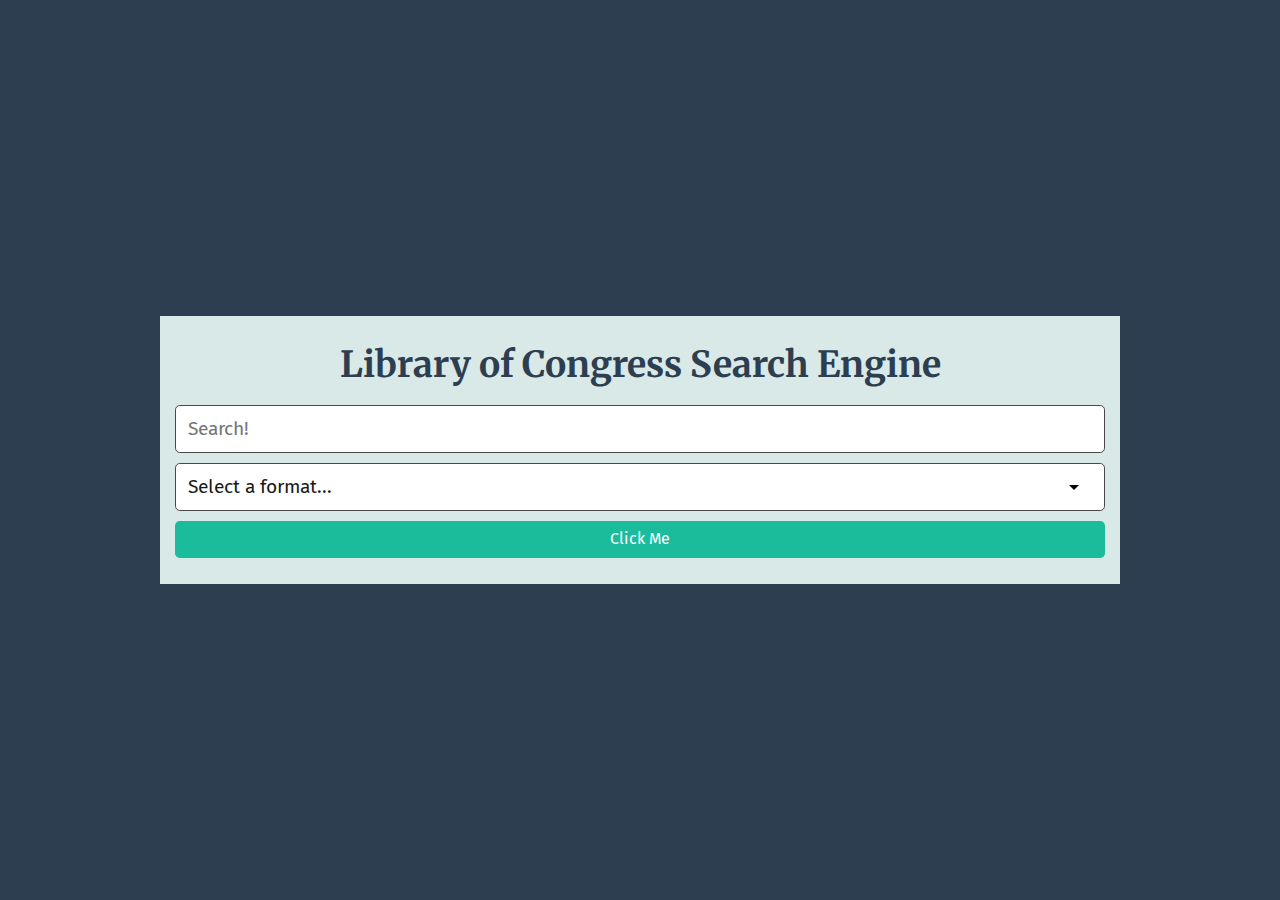
<file: index.html>
<!DOCTYPE html>
<html lang="en">

<head>
  <meta charset="UTF-8" />
  <meta name="viewport" content="width=device-width, initial-scale=1.0" />
  <title>Library of Congress Search</title>
  <link href="https://fonts.googleapis.com/css2?family=Fira+Sans:wght@400&family=Merriweather:wght@700&display=swap"
    rel="stylesheet" />

  <link rel="stylesheet" href="jass.css" />

  <link rel="stylesheet" href="style.css" />
</head>

<body>
  <div class="flex-row align-center justify-center min-100-vh bg-primary">
    <div class="col-12 col-md-9 flex-column align-center bg-light p-5">
      <h1 class="text-primary">Library of Congress Search Engine</h1>
      <form id="search-form" class="form w-100">
        <input id="search-input" class="form-input w-100" type="text" placeholder="Search!">
        <select id="format-input" class="form-input w-100">
          <option value="" disabled selected>Select a format...</option>
          <option value="maps">Maps</option>
          <option value="audio">Audio</option>
          <option value="photos">Photos</option>
          <option value="manuscripts">Manuscripts</option>
          <option value="newspapers">Newspapers</option>
          <option value="film-and-videos">Film and Videos</option>
          <option value="notated-music">Notated Music</option>
          <option value="websites">Websites</option>
        </select>
        <button id = "search-Btn" class="btn btn-info btn-block">Click Me</button>
      </form>
    </div>
  </div>

  <script src="script.js"></script>
</body>

</html>
</file>
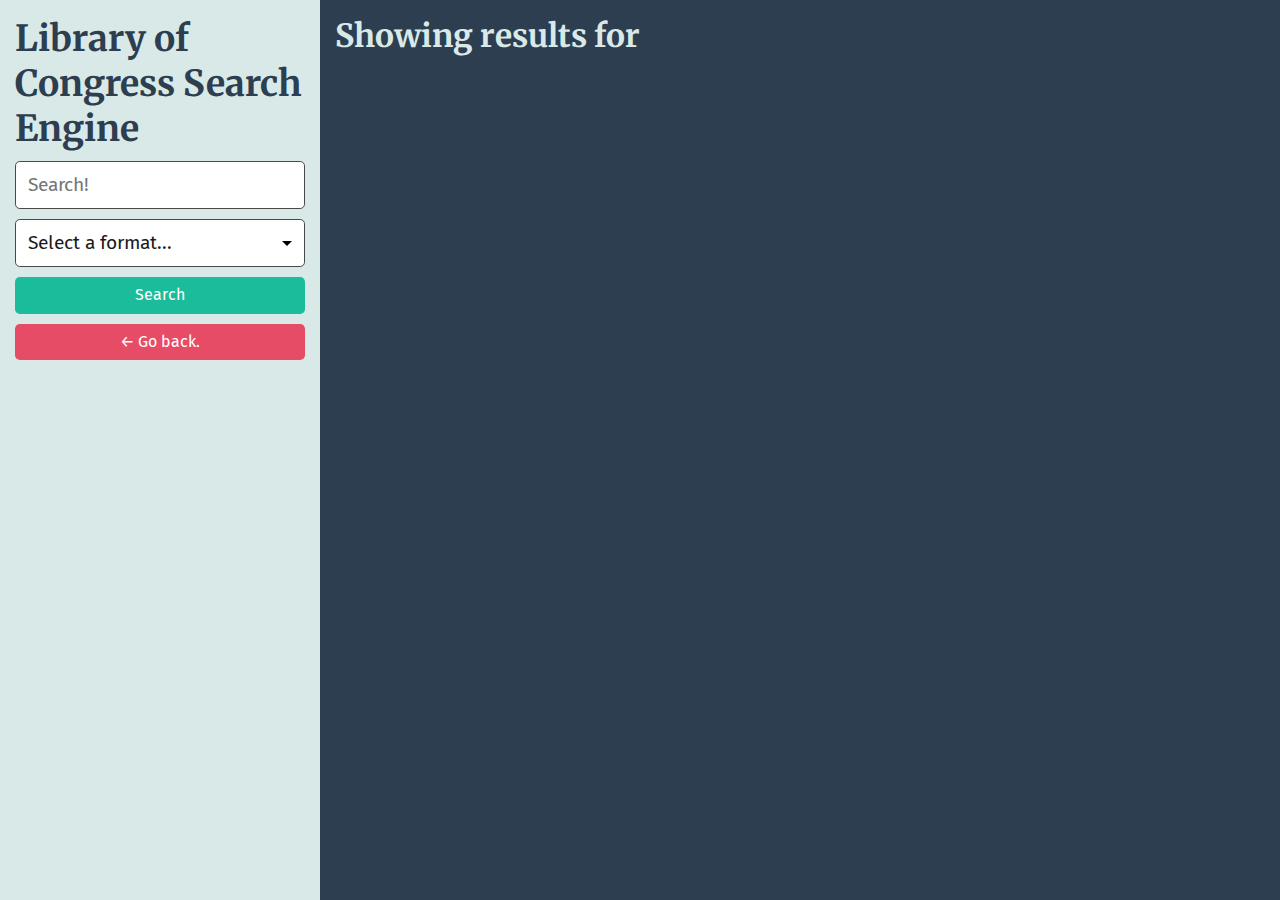
<file: search-results.html>
<!DOCTYPE html>
<html lang="en">

<head>
  <meta charset="UTF-8" />
  <meta name="viewport" content="width=device-width, initial-scale=1.0" />
  <title>Results | Library of Congress Search</title>
  <link href="https://fonts.googleapis.com/css2?family=Fira+Sans:wght@400&family=Merriweather:wght@700&display=swap"
    rel="stylesheet" />
    <link rel="stylesheet" href="jass.css" />
    <link rel="stylesheet" href="style.css" />
</head>

<body>

  <div class="flex-row align-start align-stretch-md align-content-start align-content-stretch-md min-100-vh bg-primary">
    <div class="col-12 col-md-3 bg-light p-3">
      <h1 class="text-primary">Library of Congress Search Engine</h1>
      <form id="search-form" class="mb-2">
        <input id="search-input" class="form-input w-100" type="text" placeholder="Search!">
        <select id="format-input" class="form-input w-100">
          <option value="" disabled selected>Select a format...</option>
          <option value="maps">Maps</option>
          <option value="audio">Audio</option>
          <option value="photos">Photos</option>
          <option value="manuscripts">Manuscripts</option>
          <option value="newspapers">Newspapers</option>
          <option value="film-and-videos">Film and Videos</option>
          <option value="notated-music">Notated Music</option>
          <option value="websites">Websites</option>
        </select>
        <button id = "search-Btn" class="btn btn-info btn-block">Search</button>
      </form>

      <a href="./index.html" class="btn btn-block btn-danger">&larr; Go back.</a>
    </div>

    <div class="col-12 col-md-9 p-3 text-light">
      <h2>Showing results for <span id="result-text"></span></h2>
      <div id="result-content" ></div>
    </div>
  </div>

  <script src="display-search.js"></script>
</body>

</html>
</file>
<file: style.css>
body {
  font-family: 'Fira Sans', sans-serif;
}

h1,
h2,
h3,
h4,
h5,
h6 {
  font-family: 'Merriweather', serif;
  font-weight: 700;
}
</file>
<file: jass.css>
/*! normalize.css v8.0.1 | MIT License | github.com/necolas/normalize.css */
/* Document
   ========================================================================== */
/**
 * 1. Correct the line height in all browsers.
 * 2. Prevent adjustments of font size after orientation changes in iOS.
 */
html {
  line-height: 1.15;
  /* 1 */
  -webkit-text-size-adjust: 100%;
  /* 2 */
}

/* Sections
   ========================================================================== */
/**
 * Remove the margin in all browsers.
 */
body {
  margin: 0;
}

/**
 * Render the `main` element consistently in IE.
 */
main {
  display: block;
}

/**
 * Correct the font size and margin on `h1` elements within `section` and
 * `article` contexts in Chrome, Firefox, and Safari.
 */
h1 {
  font-size: 2em;
  margin: 0.67em 0;
}

/* Grouping content
   ========================================================================== */
/**
 * 1. Add the correct box sizing in Firefox.
 * 2. Show the overflow in Edge and IE.
 */
hr {
  box-sizing: content-box;
  /* 1 */
  height: 0;
  /* 1 */
  overflow: visible;
  /* 2 */
}

/**
 * 1. Correct the inheritance and scaling of font size in all browsers.
 * 2. Correct the odd `em` font sizing in all browsers.
 */
pre {
  font-family: monospace, monospace;
  /* 1 */
  font-size: 1em;
  /* 2 */
}

/* Text-level semantics
   ========================================================================== */
/**
 * Remove the gray background on active links in IE 10.
 */
a {
  background-color: transparent;
}

/**
 * 1. Remove the bottom border in Chrome 57-
 * 2. Add the correct text decoration in Chrome, Edge, IE, Opera, and Safari.
 */
abbr[title] {
  border-bottom: none;
  /* 1 */
  text-decoration: underline;
  /* 2 */
  text-decoration: underline dotted;
  /* 2 */
}

/**
 * Add the correct font weight in Chrome, Edge, and Safari.
 */
b,
strong {
  font-weight: bolder;
}

/**
 * 1. Correct the inheritance and scaling of font size in all browsers.
 * 2. Correct the odd `em` font sizing in all browsers.
 */
code,
kbd,
samp {
  font-family: monospace, monospace;
  /* 1 */
  font-size: 1em;
  /* 2 */
}

/**
 * Add the correct font size in all browsers.
 */
small {
  font-size: 80%;
}

/**
 * Prevent `sub` and `sup` elements from affecting the line height in
 * all browsers.
 */
sub,
sup {
  font-size: 75%;
  line-height: 0;
  position: relative;
  vertical-align: baseline;
}

sub {
  bottom: -0.25em;
}

sup {
  top: -0.5em;
}

/* Embedded content
   ========================================================================== */
/**
 * Remove the border on images inside links in IE 10.
 */
img {
  border-style: none;
}

/* Forms
   ========================================================================== */
/**
 * 1. Change the font styles in all browsers.
 * 2. Remove the margin in Firefox and Safari.
 */
button,
input,
optgroup,
select,
textarea {
  font-family: inherit;
  /* 1 */
  font-size: 100%;
  /* 1 */
  line-height: 1.15;
  /* 1 */
  margin: 0;
  /* 2 */
}

/**
 * Show the overflow in IE.
 * 1. Show the overflow in Edge.
 */
button,
input {
  /* 1 */
  overflow: visible;
}

/**
 * Remove the inheritance of text transform in Edge, Firefox, and IE.
 * 1. Remove the inheritance of text transform in Firefox.
 */
button,
select {
  /* 1 */
  text-transform: none;
}

/**
 * Correct the inability to style clickable types in iOS and Safari.
 */
button,
[type='button'],
[type='reset'],
[type='submit'] {
  -webkit-appearance: button;
}

/**
 * Remove the inner border and padding in Firefox.
 */
button::-moz-focus-inner,
[type='button']::-moz-focus-inner,
[type='reset']::-moz-focus-inner,
[type='submit']::-moz-focus-inner {
  border-style: none;
  padding: 0;
}

/**
 * Restore the focus styles unset by the previous rule.
 */
button:-moz-focusring,
[type='button']:-moz-focusring,
[type='reset']:-moz-focusring,
[type='submit']:-moz-focusring {
  outline: 1px dotted ButtonText;
}

/**
 * Correct the padding in Firefox.
 */
fieldset {
  padding: 0.35em 0.75em 0.625em;
}

/**
 * 1. Correct the text wrapping in Edge and IE.
 * 2. Correct the color inheritance from `fieldset` elements in IE.
 * 3. Remove the padding so developers are not caught out when they zero out
 *    `fieldset` elements in all browsers.
 */
legend {
  box-sizing: border-box;
  /* 1 */
  color: inherit;
  /* 2 */
  display: table;
  /* 1 */
  max-width: 100%;
  /* 1 */
  padding: 0;
  /* 3 */
  white-space: normal;
  /* 1 */
}

/**
 * Add the correct vertical alignment in Chrome, Firefox, and Opera.
 */
progress {
  vertical-align: baseline;
}

/**
 * Remove the default vertical scrollbar in IE 10+.
 */
textarea {
  overflow: auto;
}

/**
 * 1. Add the correct box sizing in IE 10.
 * 2. Remove the padding in IE 10.
 */
[type='checkbox'],
[type='radio'] {
  box-sizing: border-box;
  /* 1 */
  padding: 0;
  /* 2 */
}

/**
 * Correct the cursor style of increment and decrement buttons in Chrome.
 */
[type='number']::-webkit-inner-spin-button,
[type='number']::-webkit-outer-spin-button {
  height: auto;
}

/**
 * 1. Correct the odd appearance in Chrome and Safari.
 * 2. Correct the outline style in Safari.
 */
[type='search'] {
  -webkit-appearance: textfield;
  /* 1 */
  outline-offset: -2px;
  /* 2 */
}

/**
 * Remove the inner padding in Chrome and Safari on macOS.
 */
[type='search']::-webkit-search-decoration {
  -webkit-appearance: none;
}

/**
 * 1. Correct the inability to style clickable types in iOS and Safari.
 * 2. Change font properties to `inherit` in Safari.
 */
::-webkit-file-upload-button {
  -webkit-appearance: button;
  /* 1 */
  font: inherit;
  /* 2 */
}

/* Interactive
   ========================================================================== */
/*
 * Add the correct display in Edge, IE 10+, and Firefox.
 */
details {
  display: block;
}

/*
 * Add the correct display in all browsers.
 */
summary {
  display: list-item;
}

/* Misc
   ========================================================================== */
/**
 * Add the correct display in IE 10+.
 */
template {
  display: none;
}

/**
 * Add the correct display in IE 10.
 */
[hidden] {
  display: none;
}

/* 
=================
END NORMALIZE CSS
=================
*/
*,
*::before,
*::after {
  box-sizing: border-box;
}

html,
body {
  min-height: 100%;
}

body {
  margin: 0;
  padding: 0;
  font-family: -apple-system, BlinkMacSystemFont, 'Segoe UI', Roboto, Helvetica, Arial, sans-serif, 'Apple Color Emoji', 'Segoe UI Emoji', 'Segoe UI Symbol';
  font-size: 16px;
  color: #1a1a1a;
}

h1,
h2,
h3,
h4,
h5,
h6 {
  margin: 0 0 0.5rem;
  line-height: 1.25;
}

h1 {
  font-size: 2.25rem;
}

h2 {
  font-size: 2rem;
}

h3 {
  font-size: 1.75rem;
}

h4 {
  font-size: 1.5rem;
}

h5 {
  font-size: 1.25rem;
}

h6 {
  font-size: 1rem;
}

p {
  font-size: 1.1rem;
  margin: 0 0 1rem;
  line-height: 1.5;
}

ul,
ol,
dl {
  margin-top: 0;
  margin-bottom: 1rem;
}

label {
  display: inline-block;
}

input,
select,
textarea,
button {
  margin: 0;
}

a {
  color: #1b89bc;
  text-decoration: none;
}

a:hover {
  color: #065b83;
  text-decoration: underline;
}

/* HEIGHT / WIDTH UTILS */
.w-100 {
  width: 100%;
}

.w-75 {
  width: 75%;
}

.w-50 {
  width: 50%;
}

.w-25 {
  width: 25%;
}

.min-100-vh {
  min-height: 100vh;
}

.min-100-vw {
  min-width: 100vw;
}

/* MARGIN/PADDING UTILS */
/* Margin - all sides */
.m-0 {
  margin: 0;
}

.m-1 {
  margin: 0.375rem;
}

.m-2 {
  margin: 0.625rem;
}

.m-3 {
  margin: 1rem;
}

.m-4 {
  margin: 1.375rem;
}

.m-5 {
  margin: 1.625rem;
}

.m-auto {
  margin: auto;
}

/* Margin-bottom */
.mb-0 {
  margin-bottom: 0;
}

.mb-1 {
  margin-bottom: 0.375rem;
}

.mb-2 {
  margin-bottom: 0.625rem;
}

.mb-3 {
  margin-bottom: 1rem;
}

.mb-4 {
  margin-bottom: 1.375rem;
}

.mb-5 {
  margin-bottom: 1.625rem;
}

.mb-auto {
  margin-bottom: auto;
}

/* Margin-top */
.mt-0 {
  margin-top: 0;
}

.mt-1 {
  margin-top: 0.375rem;
}

.mt-2 {
  margin-top: 0.625rem;
}

.mt-3 {
  margin-top: 1rem;
}

.mt-4 {
  margin-top: 1.375rem;
}

.mt-5 {
  margin-top: 1.625rem;
}

.mt-auto {
  margin-top: auto;
}

/* Margin-right */
.mr-0 {
  margin-right: 0;
}

.mr-1 {
  margin-right: 0.375rem;
}

.mr-2 {
  margin-right: 0.625rem;
}

.mr-3 {
  margin-right: 1rem;
}

.mr-4 {
  margin-right: 1.375rem;
}

.mr-5 {
  margin-right: 1.625rem;
}

.mr-auto {
  margin-right: auto;
}

/* Margin-left */
.ml-0 {
  margin-left: 0;
}

.ml-1 {
  margin-left: 0.375rem;
}

.ml-2 {
  margin-left: 0.625rem;
}

.ml-3 {
  margin-left: 1rem;
}

.ml-4 {
  margin-left: 1.375rem;
}

.ml-5 {
  margin-left: 1.625rem;
}

.ml-auto {
  margin-left: auto;
}

/* Margin - x axis */
.mx-0 {
  margin-right: 0;
  margin-left: 0;
}

.mx-1 {
  margin-right: 0.375rem;
  margin-left: 0.375rem;
}

.mx-2 {
  margin-right: 0.625rem;
  margin-left: 0.625rem;
}

.mx-3 {
  margin-right: 1rem;
  margin-left: 1rem;
}

.mx-4 {
  margin-right: 1.375rem;
  margin-left: 1.375rem;
}

.mx-5 {
  margin-right: 1.625rem;
  margin-left: 1.625rem;
}

.mx-auto {
  margin-right: auto;
  margin-left: auto;
}

/* Margin - y axis */
.my-0 {
  margin-top: 0;
  margin-bottom: 0;
}

.my-1 {
  margin-top: 0.375rem;
  margin-bottom: 0.375rem;
}

.my-2 {
  margin-top: 0.625rem;
  margin-bottom: 0.625rem;
}

.my-3 {
  margin-top: 1rem;
  margin-bottom: 1rem;
}

.my-4 {
  margin-top: 1.375rem;
  margin-bottom: 1.375rem;
}

.my-5 {
  margin-top: 1.625rem;
  margin-bottom: 1.625rem;
}

.my-auto {
  margin-top: auto;
  margin-bottom: auto;
}

/* Padding - all sides */
.p-0 {
  padding: 0;
}

.p-1 {
  padding: 0.375rem;
}

.p-2 {
  padding: 0.625rem;
}

.p-3 {
  padding: 1rem;
}

.p-4 {
  padding: 1.375rem;
}

.p-5 {
  padding: 1.625rem;
}

/* padding-bottom */
.pb-0 {
  padding-bottom: 0;
}

.pb-1 {
  padding-bottom: 0.375rem;
}

.pb-2 {
  padding-bottom: 0.625rem;
}

.pb-3 {
  padding-bottom: 1rem;
}

.pb-4 {
  padding-bottom: 1.375rem;
}

.pb-5 {
  padding-bottom: 1.625rem;
}

/* padding-top */
.pt-0 {
  padding-top: 0;
}

.pt-1 {
  padding-top: 0.375rem;
}

.pt-2 {
  padding-top: 0.625rem;
}

.pt-3 {
  padding-top: 1rem;
}

.pt-4 {
  padding-top: 1.375rem;
}

.pt-5 {
  padding-top: 1.625rem;
}

/* padding-right */
.pr-0 {
  padding-right: 0;
}

.pr-1 {
  padding-right: 0.375rem;
}

.pr-2 {
  padding-right: 0.625rem;
}

.pr-3 {
  padding-right: 1rem;
}

.pr-4 {
  padding-right: 1.375rem;
}

.pr-5 {
  padding-right: 1.625rem;
}

/* padding-left */
.pl-0 {
  padding-left: 0;
}

.pl-1 {
  padding-left: 0.375rem;
}

.pl-2 {
  padding-left: 0.625rem;
}

.pl-3 {
  padding-left: 1rem;
}

.pl-4 {
  padding-left: 1.375rem;
}

.pl-5 {
  padding-left: 1.625rem;
}

/* padding - x axis */
.px-0 {
  padding-right: 0;
  padding-left: 0;
}

.px-1 {
  padding-right: 0.375rem;
  padding-left: 0.375rem;
}

.px-2 {
  padding-right: 0.625rem;
  padding-left: 0.625rem;
}

.px-3 {
  padding-right: 1rem;
  padding-left: 1rem;
}

.px-4 {
  padding-right: 1.375rem;
  padding-left: 1.375rem;
}

.px-5 {
  padding-right: 1.625rem;
  padding-left: 1.625rem;
}

/* Padding - y axis */
.py-0 {
  padding-top: 0;
  padding-bottom: 0;
}

.py-1 {
  padding-top: 0.375rem;
  padding-bottom: 0.375rem;
}

.py-2 {
  padding-top: 0.625rem;
  padding-bottom: 0.625rem;
}

.py-3 {
  padding-top: 1rem;
  padding-bottom: 1rem;
}

.py-4 {
  padding-top: 1.375rem;
  padding-bottom: 1.375rem;
}

.py-5 {
  padding-top: 1.625rem;
  padding-bottom: 1.625rem;
}

.text-uppercase {
  text-transform: uppercase !important;
}

.text-lowercase {
  text-transform: lowercase !important;
}

.text-center {
  text-align: center !important;
}

.text-justify {
  text-align: justify !important;
}

.text-right {
  text-align: right !important;
}

.text-primary {
  color: #2d3e50 !important;
}

.text-info {
  color: #1bbc9b !important;
}

.text-danger {
  color: #e64c66 !important;
}

.text-default {
  color: #aeaeae !important;
}

.text-light {
  color: #d9e9e8 !important;
}

.text-dark {
  color: #1a1a1a !important;
}

.text-white {
  color: #ffffff !important;
}

.text-black {
  color: #000000 !important;
}

.text-link {
  color: #1b89bc !important;
}

/* BACKGROUND UTILS */
.bg-primary {
  background-color: #2d3e50 !important;
}

.bg-info {
  background-color: #1bbc9b !important;
}

.bg-danger {
  background-color: #e64c66 !important;
}

.bg-light {
  background-color: #d9e9e8 !important;
}

.bg-dark {
  background-color: #1a1a1a !important;
}

.bg-white {
  background-color: #ffffff !important;
}

.bg-black {
  background-color: #000000 !important;
}

.bg-link {
  background-color: #1b89bc !important;
}

/* DISPLAY */
.display-none {
  display: none !important;
}

.display-block {
  display: block !important;
}

.display-inline-block {
  display: inline-block !important;
}

.display-inline {
  display: inline !important;
}

.display-flex {
  display: flex !important;
}

.btn {
  text-align: center;
  display: inline-block;
  padding: 0.5rem 1.2rem;
  margin: 0;
  text-decoration: none;
  font-size: 1rem;
  border-radius: 0.3rem;
  border: 1px solid transparent;
  outline: none;
  color: #1a1a1a;
  background-color: #aeaeae;
  transition: color 0.2s ease-in-out, background-color 0.2s ease-in-out;
}

.btn:hover {
  background-color: #cecece;
}

.btn.btn-squared {
  border-radius: 0;
}

.btn.btn-sm {
  font-size: 0.85rem;
  padding: 0.3rem 0.9rem;
}

.btn.btn-lg {
  font-size: 1.25rem;
  padding: 0.8rem 1.4rem;
}

.btn.btn-block {
  width: 100%;
  display: block;
  text-align: center;
}

.btn.btn-primary {
  background-color: #2d3e50;
  color: #d9e9e8;
}

.btn.btn-primary:hover {
  background-color: #57779a;
}

.btn.btn-danger {
  background-color: #e64c66;
  color: #ffffff;
}

.btn.btn-danger:hover {
  background-color: #ee8294;
}

.btn.btn-info {
  background-color: #1bbc9b;
  color: #ffffff;
}

.btn.btn-info:hover {
  background-color: #31e1bd;
}

.btn.btn-light {
  background-color: #d9e9e8;
  color: #1a1a1a;
}

.btn.btn-light:hover {
  background-color: #84b8b4;
}

.btn.btn-dark {
  background-color: #1a1a1a;
  color: #d9e9e8;
}

.btn.btn-dark:hover {
  background-color: #5f5f5f;
}

.btn.btn-white {
  background-color: #ffffff;
  color: #1a1a1a;
}

.btn.btn-white:hover {
  background-color: #cccccc;
}

.btn.btn-black {
  background-color: #000000;
  color: #ffffff;
}

.btn.btn-black:hover {
  background-color: #666666;
}

.btn.btn-link {
  background-color: #1b89bc;
  color: #ffffff;
}

.btn.btn-link:hover {
  background-color: #31a9e1;
}

.card {
  border: 1px solid #1a1a1a;
  margin-bottom: 1rem;
}

.card .card-header {
  padding: 0.375rem;
  background-color: #2d3e50;
  color: #d9e9e8;
}

.card .card-body {
  padding: 0.375rem;
}

.card .card-footer {
  border-top: 1px solid #1a1a1a;
  padding: 0.375rem;
}

.card.card-rounded {
  border-radius: 0.3rem;
}

.card.card-rounded .card-header {
  border-radius: calc(0.18rem - 1px) calc(0.18rem - 1px) 0 0;
}

form {
  width: 100%;
}

form .form-group {
  display: block;
  width: 100%;
  margin: 0.625rem 0;
}

form .form-input,
form .form-textarea {
  display: block;
}

form select {
  -webkit-appearance: none;
  -moz-appearance: none;
  background-image: url("data:image/svg+xml;utf8,<svg fill='black' height='24' viewBox='0 0 24 24' width='24' xmlns='http://www.w3.org/2000/svg'><path d='M7 10l5 5 5-5z'/><path d='M0 0h24v24H0z' fill='none'/></svg>");
  background-repeat: no-repeat;
  background-position-x: 98%;
  background-position-y: 50%;
}

form label,
form .form-label {
  display: inline-block;
  font-size: 1.2rem;
  margin: 0.625rem 0 0.25rem 0.3rem;
}

form .form-input {
  width: 100%;
  padding: 0.75rem;
  color: #1a1a1a;
  background-color: #ffffff;
  margin: 0.625rem 0;
  font-size: 1.2rem;
  border: 1px solid #484848;
  border-radius: 0.3rem;
}

form .form-input.form-input-squared {
  border-radius: 0;
}

form [type='checkbox'],
form [type='radio'] {
  display: inline-block;
}

label form [type='checkbox'], label
form [type='radio'] {
  display: inline-block;
}

.container {
  width: 85%;
  max-width: 1200px;
  margin-left: auto;
  margin-right: auto;
}

.container.container-fluid {
  width: 92%;
}

/* FLEX CONTENT */
.flex-row {
  display: flex;
  flex-direction: row;
  flex-wrap: wrap;
}

.flex-column {
  display: flex;
  flex-direction: column;
  flex-wrap: wrap;
}

.flex-wrap {
  flex-wrap: wrap;
}

.flex-no-wrap {
  flex-wrap: nowrap;
}

.justify-space-between {
  justify-content: space-between;
}

.justify-space-around {
  justify-content: space-around;
}

.justify-flex-start {
  justify-content: flex-start;
}

.justify-flex-end {
  justify-content: flex-end;
}

.justify-center {
  justify-content: center;
}

.align-start {
  align-items: flex-start;
}

.align-stretch {
  align-items: stretch;
}

.align-end {
  align-items: flex-end;
}

.align-center {
  align-items: center;
}

.align-content-start {
  align-content: flex-start;
}

.align-content-stretch {
  align-content: stretch;
}

.align-content-end {
  align-content: flex-end;
}

.align-content-center {
  align-content: center;
}

.row {
  display: flex;
  flex-wrap: wrap;
  flex-direction: row;
  margin-left: -15px;
  margin-right: -15px;
}

[class*='col-'] {
  position: relative;
  width: 100%;
  padding-right: 15px;
  padding-left: 15px;
}

.col-auto {
  flex-grow: 1;
  flex-basis: 0;
}

.col-1 {
  flex: 0 0 8.33333%;
  max-width: 8.33333%;
}

.col-2 {
  flex: 0 0 16.66667%;
  max-width: 16.66667%;
}

.col-3 {
  flex: 0 0 25%;
  max-width: 25%;
}

.col-4 {
  flex: 0 0 33.33333%;
  max-width: 33.33333%;
}

.col-5 {
  flex: 0 0 41.66667%;
  max-width: 41.66667%;
}

.col-6 {
  flex: 0 0 50%;
  max-width: 50%;
}

.col-7 {
  flex: 0 0 58.33333%;
  max-width: 58.33333%;
}

.col-8 {
  flex: 0 0 66.66667%;
  max-width: 66.66667%;
}

.col-9 {
  flex: 0 0 75%;
  max-width: 75%;
}

.col-10 {
  flex: 0 0 83.33333%;
  max-width: 83.33333%;
}

.col-11 {
  flex: 0 0 91.66667%;
  max-width: 91.66667%;
}

.col-12 {
  flex: 0 0 100%;
  max-width: 100%;
}

/* col-sm */
@media screen and (min-width: 640px) {
  .col-sm-auto {
    flex-grow: 1;
    flex-basis: 0;
  }
  .col-sm-1 {
    flex: 0 0 8.33333%;
    max-width: 8.33333%;
  }
  .col-sm-2 {
    flex: 0 0 16.66667%;
    max-width: 16.66667%;
  }
  .col-sm-3 {
    flex: 0 0 25%;
    max-width: 25%;
  }
  .col-sm-4 {
    flex: 0 0 33.33333%;
    max-width: 33.33333%;
  }
  .col-sm-5 {
    flex: 0 0 41.66667%;
    max-width: 41.66667%;
  }
  .col-sm-6 {
    flex: 0 0 50%;
    max-width: 50%;
  }
  .col-sm-7 {
    flex: 0 0 58.33333%;
    max-width: 58.33333%;
  }
  .col-sm-8 {
    flex: 0 0 66.66667%;
    max-width: 66.66667%;
  }
  .col-sm-9 {
    flex: 0 0 75%;
    max-width: 75%;
  }
  .col-sm-10 {
    flex: 0 0 83.33333%;
    max-width: 83.33333%;
  }
  .col-sm-11 {
    flex: 0 0 91.66667%;
    max-width: 91.66667%;
  }
  .col-sm-12 {
    flex: 0 0 100%;
    max-width: 100%;
  }
  .justify-space-between-sm {
    justify-content: space-between;
  }
  .justify-space-around-sm {
    justify-content: space-around;
  }
  .justify-flex-start-sm {
    justify-content: flex-start;
  }
  .justify-flex-end-sm {
    justify-content: flex-end;
  }
  .justify-center-sm {
    justify-content: center;
  }
  .align-start-sm {
    align-items: flex-start;
  }
  .align-stretch-sm {
    align-items: stretch;
  }
  .align-end-sm {
    align-items: flex-end;
  }
  .align-center-sm {
    align-items: center;
  }
  .align-content-start-sm {
    align-content: flex-start;
  }
  .align-content-stretch-sm {
    align-content: stretch;
  }
  .align-content-end-sm {
    align-content: flex-end;
  }
  .align-content-center-sm {
    align-content: center;
  }
}

/* col-md */
@media screen and (min-width: 768px) {
  .col-md-auto {
    flex-grow: 1;
    flex-basis: 0;
  }
  .col-md-1 {
    flex: 0 0 8.33333%;
    max-width: 8.33333%;
  }
  .col-md-2 {
    flex: 0 0 16.66667%;
    max-width: 16.66667%;
  }
  .col-md-3 {
    flex: 0 0 25%;
    max-width: 25%;
  }
  .col-md-4 {
    flex: 0 0 33.33333%;
    max-width: 33.33333%;
  }
  .col-md-5 {
    flex: 0 0 41.66667%;
    max-width: 41.66667%;
  }
  .col-md-6 {
    flex: 0 0 50%;
    max-width: 50%;
  }
  .col-md-7 {
    flex: 0 0 58.33333%;
    max-width: 58.33333%;
  }
  .col-md-8 {
    flex: 0 0 66.66667%;
    max-width: 66.66667%;
  }
  .col-md-9 {
    flex: 0 0 75%;
    max-width: 75%;
  }
  .col-md-10 {
    flex: 0 0 83.33333%;
    max-width: 83.33333%;
  }
  .col-md-11 {
    flex: 0 0 91.66667%;
    max-width: 91.66667%;
  }
  .col-md-12 {
    flex: 0 0 100%;
    max-width: 100%;
  }
  .justify-space-between-md {
    justify-content: space-between;
  }
  .justify-space-around-md {
    justify-content: space-around;
  }
  .justify-flex-start-md {
    justify-content: flex-start;
  }
  .justify-flex-end-md {
    justify-content: flex-end;
  }
  .justify-center-md {
    justify-content: center;
  }
  .align-start-md {
    align-items: flex-start;
  }
  .align-stretch-md {
    align-items: stretch;
  }
  .align-end-md {
    align-items: flex-end;
  }
  .align-center-md {
    align-items: center;
  }
  .align-content-start-md {
    align-content: flex-start;
  }
  .align-content-stretch-md {
    align-content: stretch;
  }
  .align-content-end-md {
    align-content: flex-end;
  }
  .align-content-center-md {
    align-content: center;
  }
}

/* col-lg */
@media screen and (min-width: 992px) {
  .col-md-auto {
    flex-grow: 1;
    flex-basis: 0;
  }
  .col-lg-1 {
    flex: 0 0 8.33333%;
    max-width: 8.33333%;
  }
  .col-lg-2 {
    flex: 0 0 16.66667%;
    max-width: 16.66667%;
  }
  .col-lg-3 {
    flex: 0 0 25%;
    max-width: 25%;
  }
  .col-lg-4 {
    flex: 0 0 33.33333%;
    max-width: 33.33333%;
  }
  .col-lg-5 {
    flex: 0 0 41.66667%;
    max-width: 41.66667%;
  }
  .col-lg-6 {
    flex: 0 0 50%;
    max-width: 50%;
  }
  .col-lg-7 {
    flex: 0 0 58.33333%;
    max-width: 58.33333%;
  }
  .col-lg-8 {
    flex: 0 0 66.66667%;
    max-width: 66.66667%;
  }
  .col-lg-9 {
    flex: 0 0 75%;
    max-width: 75%;
  }
  .col-lg-10 {
    flex: 0 0 83.33333%;
    max-width: 83.33333%;
  }
  .col-lg-11 {
    flex: 0 0 91.66667%;
    max-width: 91.66667%;
  }
  .col-lg-12 {
    flex: 0 0 100%;
    max-width: 100%;
  }
  .justify-space-between-lg {
    justify-content: space-between;
  }
  .justify-space-around-lg {
    justify-content: space-around;
  }
  .justify-flex-start-lg {
    justify-content: flex-start;
  }
  .justify-flex-end-lg {
    justify-content: flex-end;
  }
  .justify-center-lg {
    justify-content: center;
  }
  .align-start-lg {
    align-items: flex-start;
  }
  .align-stretch-lg {
    align-items: stretch;
  }
  .align-end-lg {
    align-items: flex-end;
  }
  .align-center-lg {
    align-items: center;
  }
  .align-content-start-lg {
    align-content: flex-start;
  }
  .align-content-stretch-lg {
    align-content: stretch;
  }
  .align-content-end-lg {
    align-content: flex-end;
  }
  .align-content-center-lg {
    align-content: center;
  }
}

/* col-xl */
@media screen and (min-width: 1200px) {
  .col-xl-1 {
    flex: 0 0 8.33333%;
    max-width: 8.33333%;
  }
  .col-xl-2 {
    flex: 0 0 16.66667%;
    max-width: 16.66667%;
  }
  .col-xl-3 {
    flex: 0 0 25%;
    max-width: 25%;
  }
  .col-xl-4 {
    flex: 0 0 33.33333%;
    max-width: 33.33333%;
  }
  .col-xl-5 {
    flex: 0 0 41.66667%;
    max-width: 41.66667%;
  }
  .col-xl-6 {
    flex: 0 0 50%;
    max-width: 50%;
  }
  .col-xl-7 {
    flex: 0 0 58.33333%;
    max-width: 58.33333%;
  }
  .col-xl-8 {
    flex: 0 0 66.66667%;
    max-width: 66.66667%;
  }
  .col-xl-9 {
    flex: 0 0 75%;
    max-width: 75%;
  }
  .col-xl-10 {
    flex: 0 0 83.33333%;
    max-width: 83.33333%;
  }
  .col-xl-11 {
    flex: 0 0 100%;
    max-width: 100%;
  }
  .col-xl-12 {
    flex: 0 0 100%;
    max-width: 100%;
  }
  .justify-space-between-xl {
    justify-content: space-between;
  }
  .justify-space-around-xl {
    justify-content: space-around;
  }
  .justify-flex-start-xl {
    justify-content: flex-start;
  }
  .justify-flex-end-xl {
    justify-content: flex-end;
  }
  .justify-center-xl {
    justify-content: center;
  }
  .align-start-xl {
    align-items: flex-start;
  }
  .align-stretch-xl {
    align-items: stretch;
  }
  .align-end-xl {
    align-items: flex-end;
  }
  .align-center-xl {
    align-items: center;
  }
  .align-content-start-xl {
    align-content: flex-start;
  }
  .align-content-stretch-xl {
    align-content: stretch;
  }
  .align-content-end-xl {
    align-content: flex-end;
  }
  .align-content-center-xl {
    align-content: center;
  }
}
</file>
